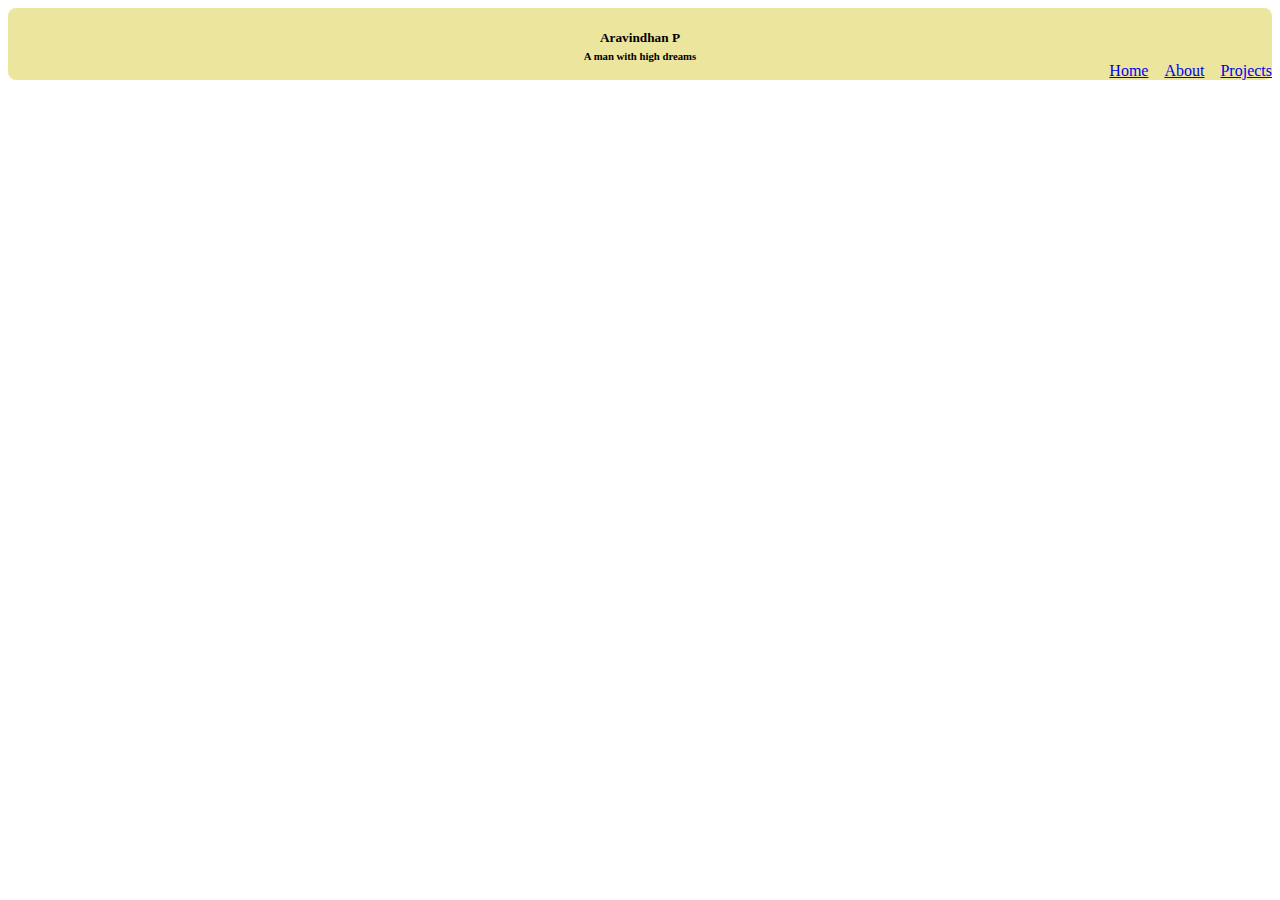
<file: index.html>
<!DOCTYPE html>
<html lang="en">
<head>
    <meta charset="UTF-8">
    <meta name="viewport" content="width=device-width, initial-scale=1.0">
    <link href="https://cdn.jsdelivr.net/npm/bootstrap@5.0.0-beta3/dist/css/bootstrap.min.css" rel="stylesheet" integrity="sha384-eOJMYsd53ii+scO/bJGFsiCZc+5NDVN2yr8+0RDqr0Ql0h+rP48ckxlpbzKgwra6" crossorigin="anonymous">
    <link href="styles.css" rel="stylesheet" />
    <title>Aru-portofolio</title>
</head>
<header>
    <!-- <div class="card">
        <div class="card-body">
          Aravindhan p
        </div>
      </div> -->

      <div class="card">
        <div class="card-body">
          <h5 class="card-title ">Aravindhan P</h5>
          <h6 class="card-subtitle mb-2 text-muted">A man with high dreams</h6>
          <!-- <p class="card-text">Some quick example text to build on the card title and make up the bulk of the card's content.</p> -->
          
          <a href="../projects.html" class="card-link">Projects</a>
          <a href="../about.html" class="card-link">About</a>
          <a href="../index.html" class="card-link">Home</a>
        </div>
      </div>
</header>
<body>
    
</body>
</html>
</file>
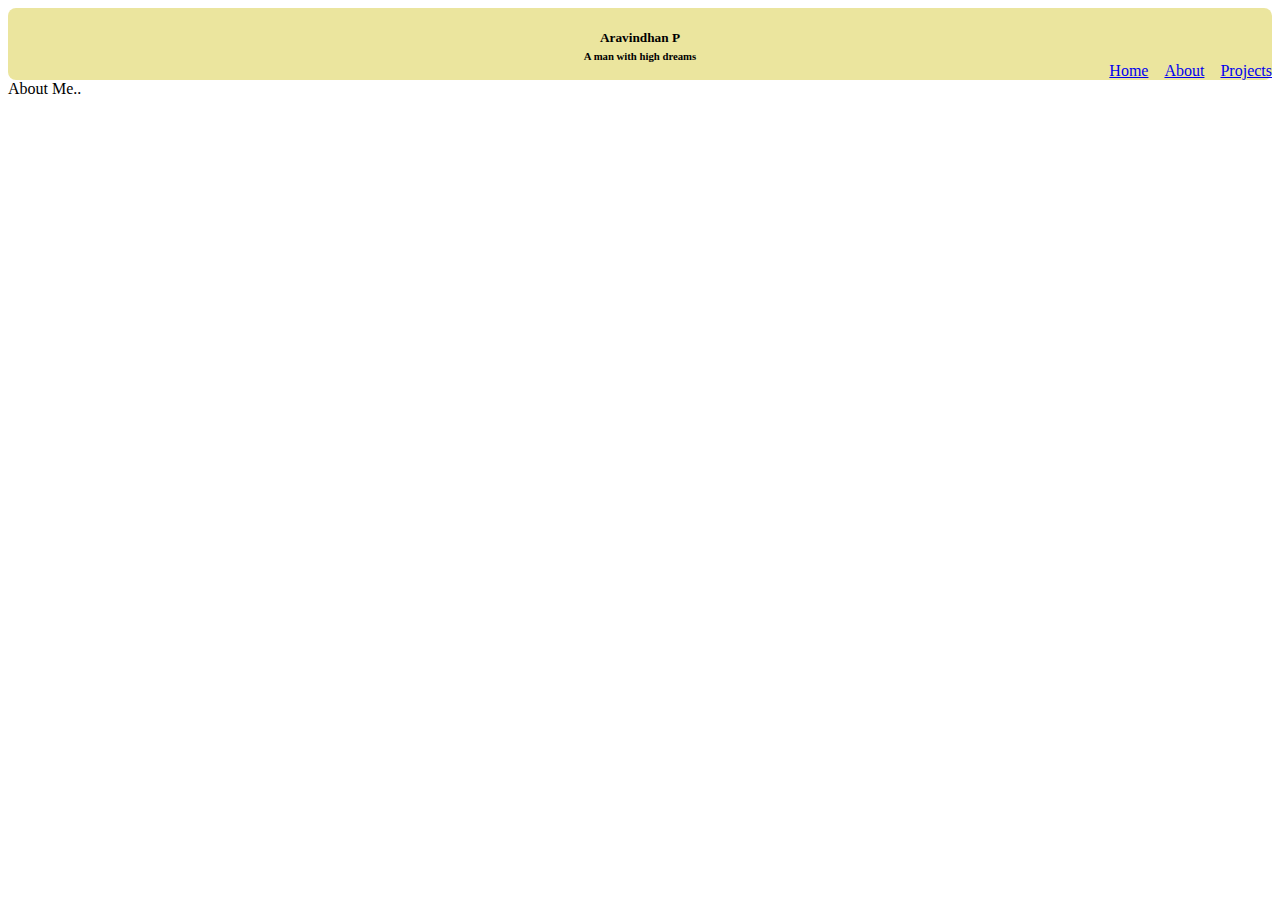
<file: about.html>
<!DOCTYPE html>
<html lang="en">
<head>
    <meta charset="UTF-8">
    <meta name="viewport" content="width=device-width, initial-scale=1.0">
    <link href="https://cdn.jsdelivr.net/npm/bootstrap@5.0.0-beta3/dist/css/bootstrap.min.css" rel="stylesheet" integrity="sha384-eOJMYsd53ii+scO/bJGFsiCZc+5NDVN2yr8+0RDqr0Ql0h+rP48ckxlpbzKgwra6" crossorigin="anonymous">
    <link href="styles.css" rel="stylesheet" />
    <title>Blogs</title>
</head>
<div class="card" style="width: 18rem;">
  <div class="card-body">
    <h5 class="card-title ">Aravindhan P</h5>
    <h6 class="card-subtitle mb-2 text-muted">A man with high dreams</h6>
    <!-- <p class="card-text">Some quick example text to build on the card title and make up the bulk of the card's content.</p> -->
    
    <a href="../projects.html" class="card-link">Projects</a>
    <a href="../about.html" class="card-link">About</a>
    <a href="../index.html" class="card-link">Home</a>
  </div>
</div>
<body>
    About Me..
</body>
</html>
</file>
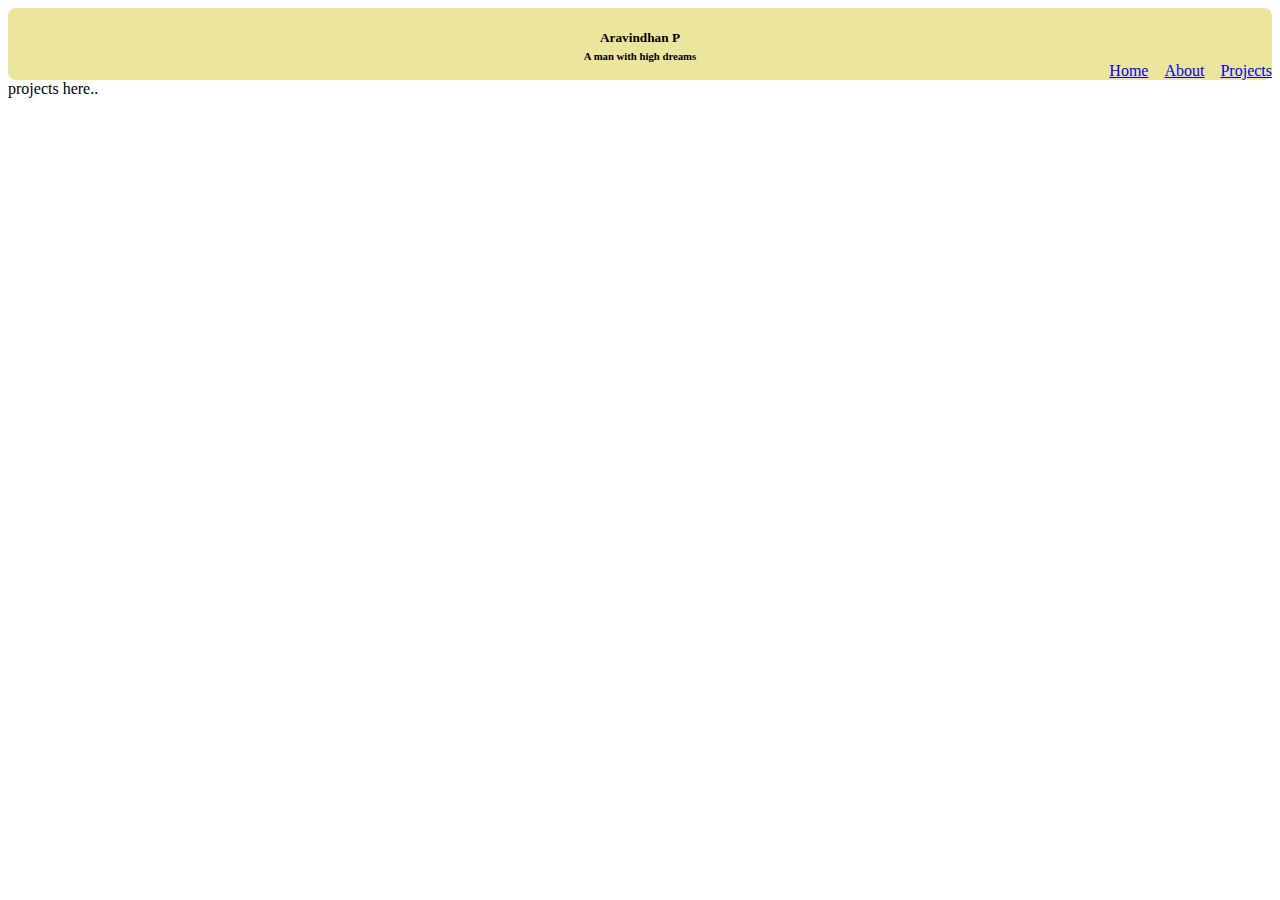
<file: projects.html>
<!DOCTYPE html>
<html lang="en">
<head>
    <meta charset="UTF-8">
    <meta name="viewport" content="width=device-width, initial-scale=1.0">
    <link href="https://cdn.jsdelivr.net/npm/bootstrap@5.0.0-beta3/dist/css/bootstrap.min.css" rel="stylesheet" integrity="sha384-eOJMYsd53ii+scO/bJGFsiCZc+5NDVN2yr8+0RDqr0Ql0h+rP48ckxlpbzKgwra6" crossorigin="anonymous">
    <link href="styles.css" rel="stylesheet" />
    <title>Projects</title>
</head>
<div class="card" style="width: 18rem;">
  <div class="card-body">
    <h5 class="card-title ">Aravindhan P</h5>
    <h6 class="card-subtitle mb-2 text-muted">A man with high dreams</h6>
    <!-- <p class="card-text">Some quick example text to build on the card title and make up the bulk of the card's content.</p> -->
    
    <a href="../projects.html" class="card-link">Projects</a>
    <a href="../about.html" class="card-link">About</a>
    <a href="../index.html" class="card-link">Home</a>
  </div>
</div>
<body>
    projects here..
</body>
</html>
</file>
<file: styles.css>
.card{
    min-width: 100%;
    margin: auto;
    border-radius: 0.5rem;
    background-color: rgb(235, 229, 158);
}

.card-body{
    align-content: center;
}

.card-title {
    margin-bottom: .5rem;
    text-align: center;
}

.card-subtitle {
    margin-top: -.25rem;
    margin-bottom: 0;
    text-align: center;
}

.card-link{
    /* text-align: right; */
    float: right;
    margin-left: 1rem;
}
</file>
